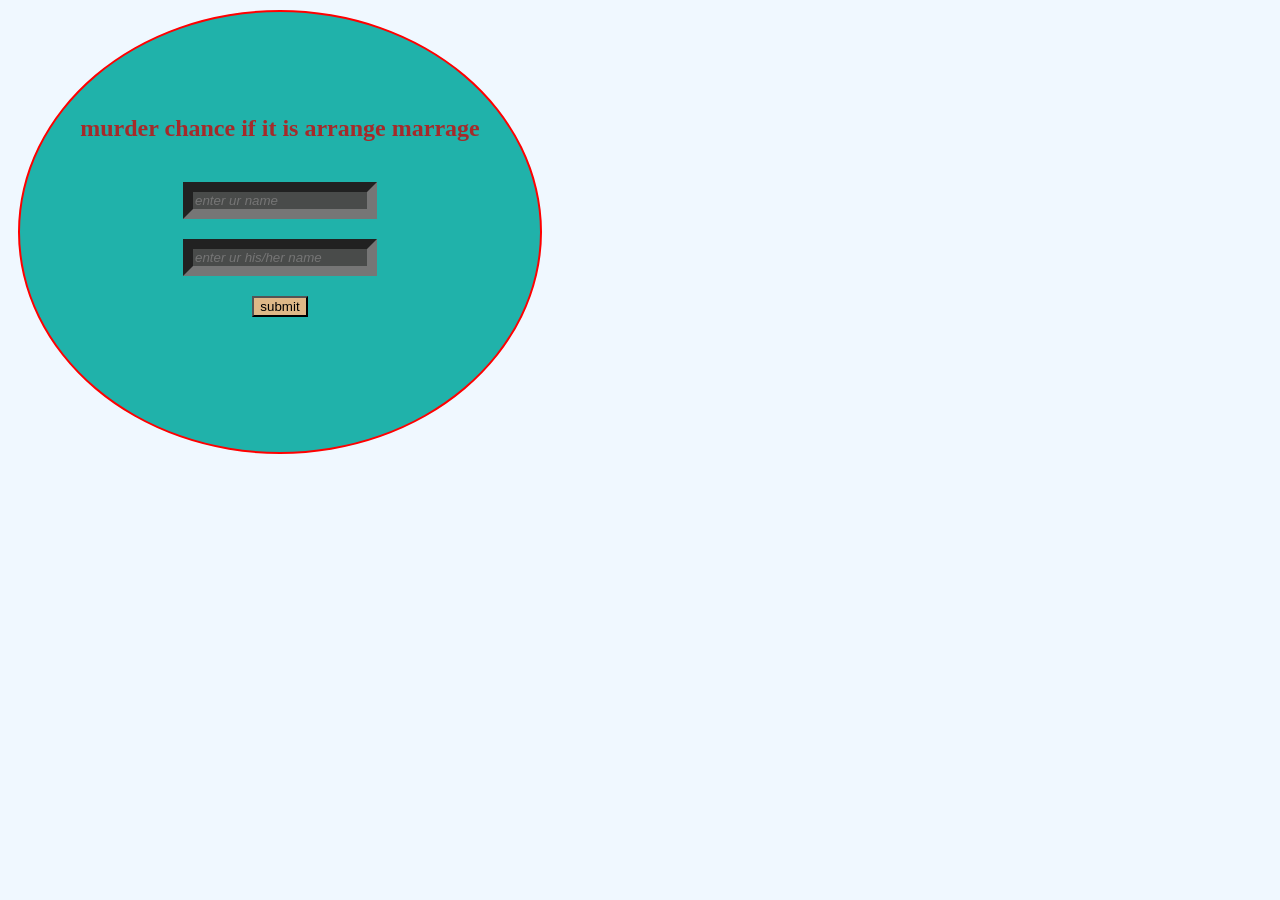
<file: p4/index.html>
<!DOCTYPE html>
<html lang="en">
<head>
    <meta charset="UTF-8">
    <meta name="viewport" content="width=device-width, initial-scale=1.0">
    <title>Document</title>
    <link rel="stylesheet" href="style.css">
</head>
<body>
    <div id="danger">
    <h2>murder chance if it is arrange marrage</h2>
    <input type="text" name="" id="name1" placeholder="enter ur name">
    <input type="text" name="" id="name2" placeholder="enter ur his/her name">
    <button onclick="love()">submit</button>
    <p id="par"></p>
    
    
<script src="script.js"></script>  
</div>  
</body>
</html>
</file>
<file: p4/style.css>
body{
    background-color:aliceblue;
    justify-self: center;
}
h2{
    color: brown;
    font-family: cursive;
    align-items: center;
    border-width: 15px;
}
button{
    background-color:burlywood;
}
 #danger{
    align-items: center;
    display: flex;
    flex-direction: column;
    justify-content: center;
    gap: 20px;
    background-color: lightseagreen;
 }
 #name1{
    color: antiquewhite;
    background-color: rgb(73, 75, 74);
    border-width: 10px;
    font-style: oblique ;
}
#name2{
    color: antiquewhite;
    background-color: rgb(73, 75, 74);
    border-width: 10px;
    font-style: oblique ;
 }
div{
    height: 420px;
    width: 500px;
    padding: 10px;
    border: 2px solid red;
    margin: 10px;
    border-radius: 55%;
    background-color:rgb(60, 55, 55) (51, 5, 5);
}
</file>
